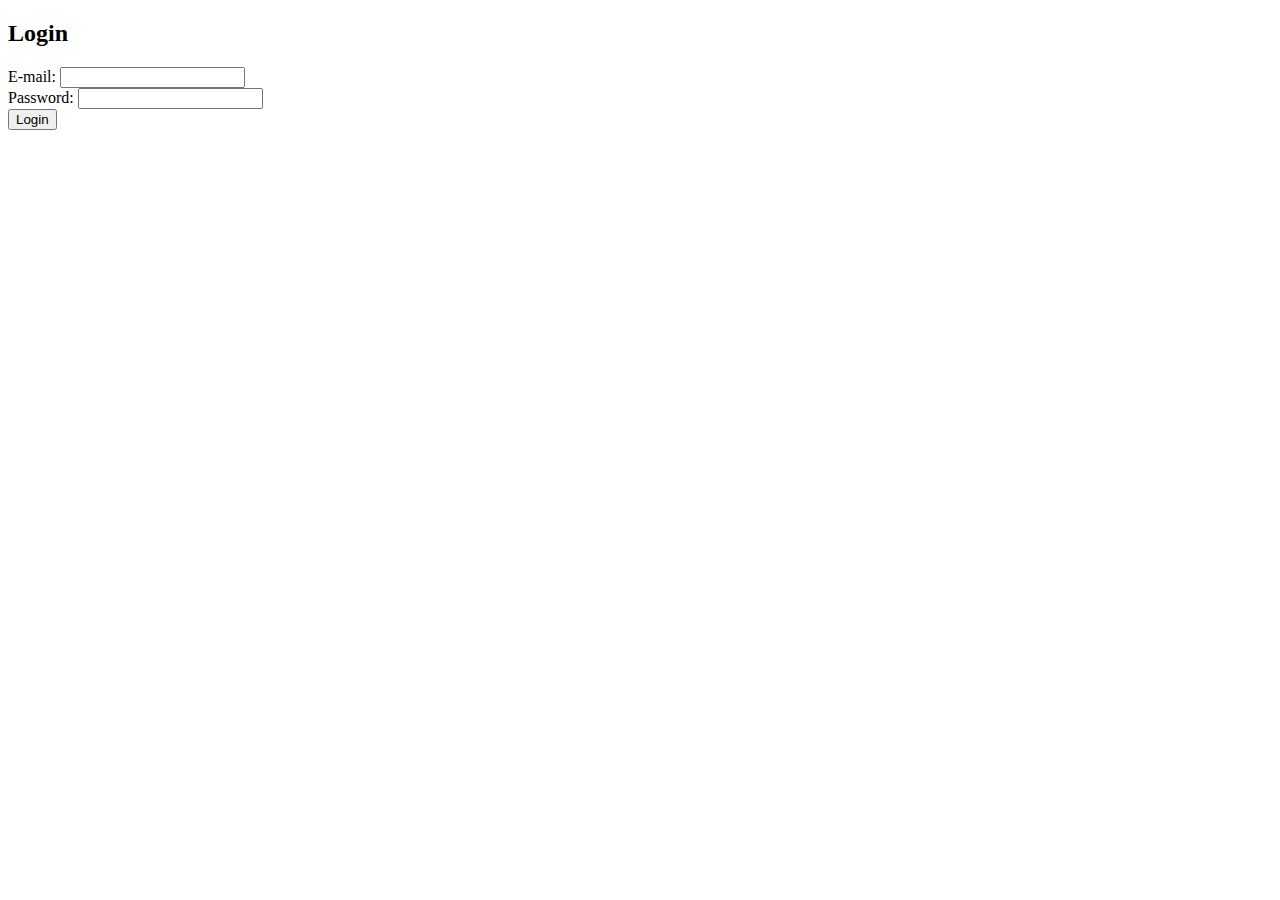
<file: static/index.html>
<!DOCTYPE html>
<html lang="en">
<head>
    <meta charset="UTF-8">
    <title>Social network Maks</title>
    <script src="/static/main.js"></script>
</head>
<body>
    <h2>Login</h2>
    <form action="/login" method="post">
        <div>
            E-mail: <input type="text" name="email">
        </div>
        <div>
            Password: <input type="password" name="password">
        </div>
        <div>
            <input type="submit" value="Login">
        </div>
    </form>
</body>
</html>
</file>
